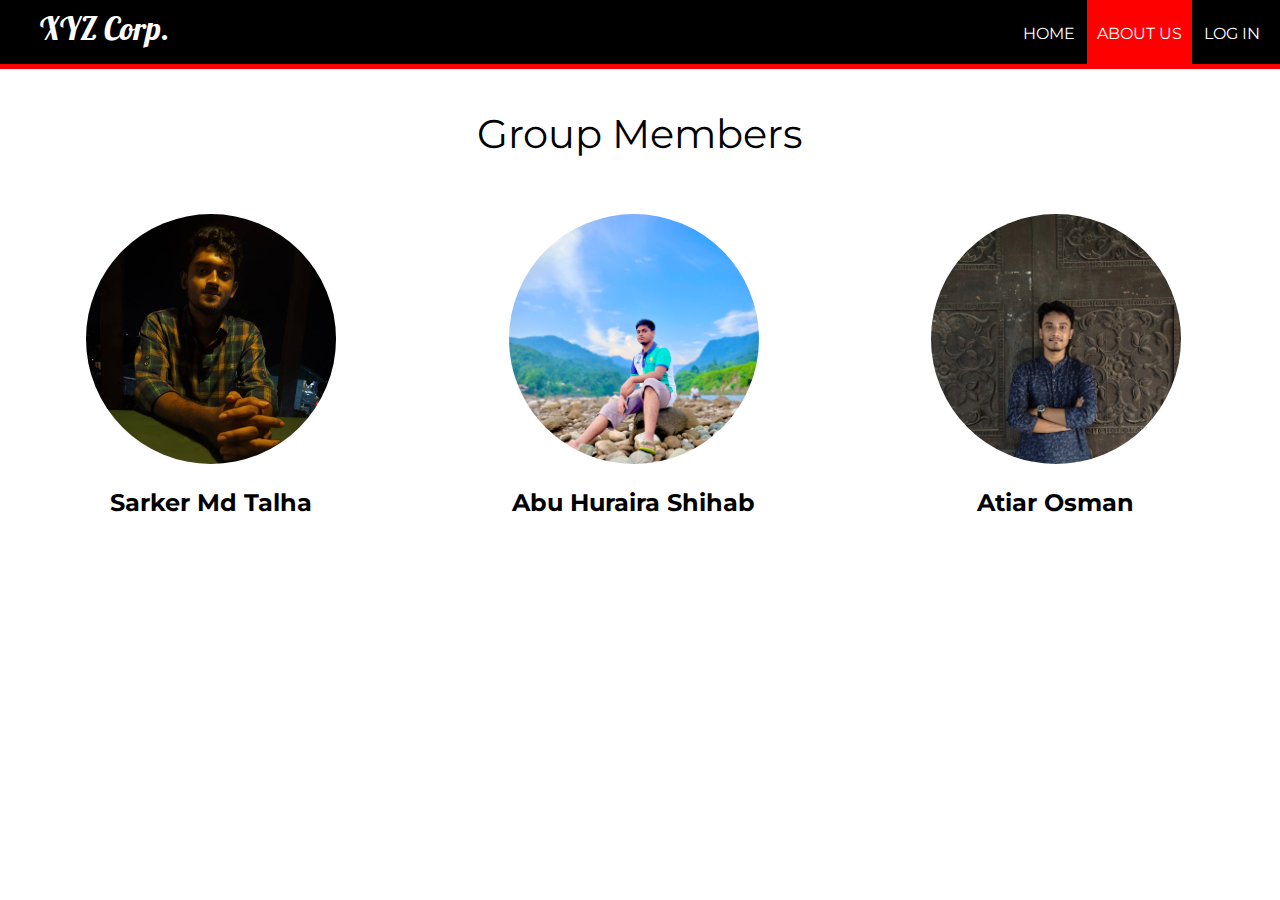
<file: CSE370 Project/Aboutus.html>
<!DOCTYPE html>
<html>

<head>
    <title>About Us | ABC Corporation</title>
    <link rel="stylesheet" type="text/css" href="style.css">
    <link href="https://fonts.googleapis.com/css?family=Lobster|Montserrat" rel="stylesheet">
</head>

<body>
    <header>
        <nav>
            <h1>XYZ Corp.</h1>
            <ul id="navli">
                <li><a class="homeblack" href="index.html">HOME</a></li>
                <li><a class="homered" href="aboutus.html">ABOUT US</a></li>
                <li><a class="homeblack" href="elogin.html">LOG IN</a></li>
            </ul>
        </nav>
    </header>
    <div class="divider"></div>

    <p style="font-family: Montserrat ; text-align: center; font-size: 40px">Group Members</p>

    <div style="float: left; width: 33%">

        <p style="text-align: center;"><img src="talha.jpg" alt="Avatar" style="width:250px"></p>
        <h2 style="text-align: center; font-family:Montserrat ">Sarker Md Talha</h2>

    </div>

    <div style="float: left; width: 33%">

        <p style="text-align: center;"><img src="Huraira.jpg" alt="Avatar" style="width:250px"></p>
        <h2 style="text-align: center; font-family:Montserrat ">Abu Huraira Shihab</h2>

    </div>

    <div style="float: left; width: 33%">

        <p style="text-align: center;"><img src="atiar.jpg" alt="Avatar" style="width:250px"></p>
        <h2 style="text-align: center; font-family:Montserrat ">Atiar Osman</h2>

    </div>

    </div>


</body>

</html>
</file>
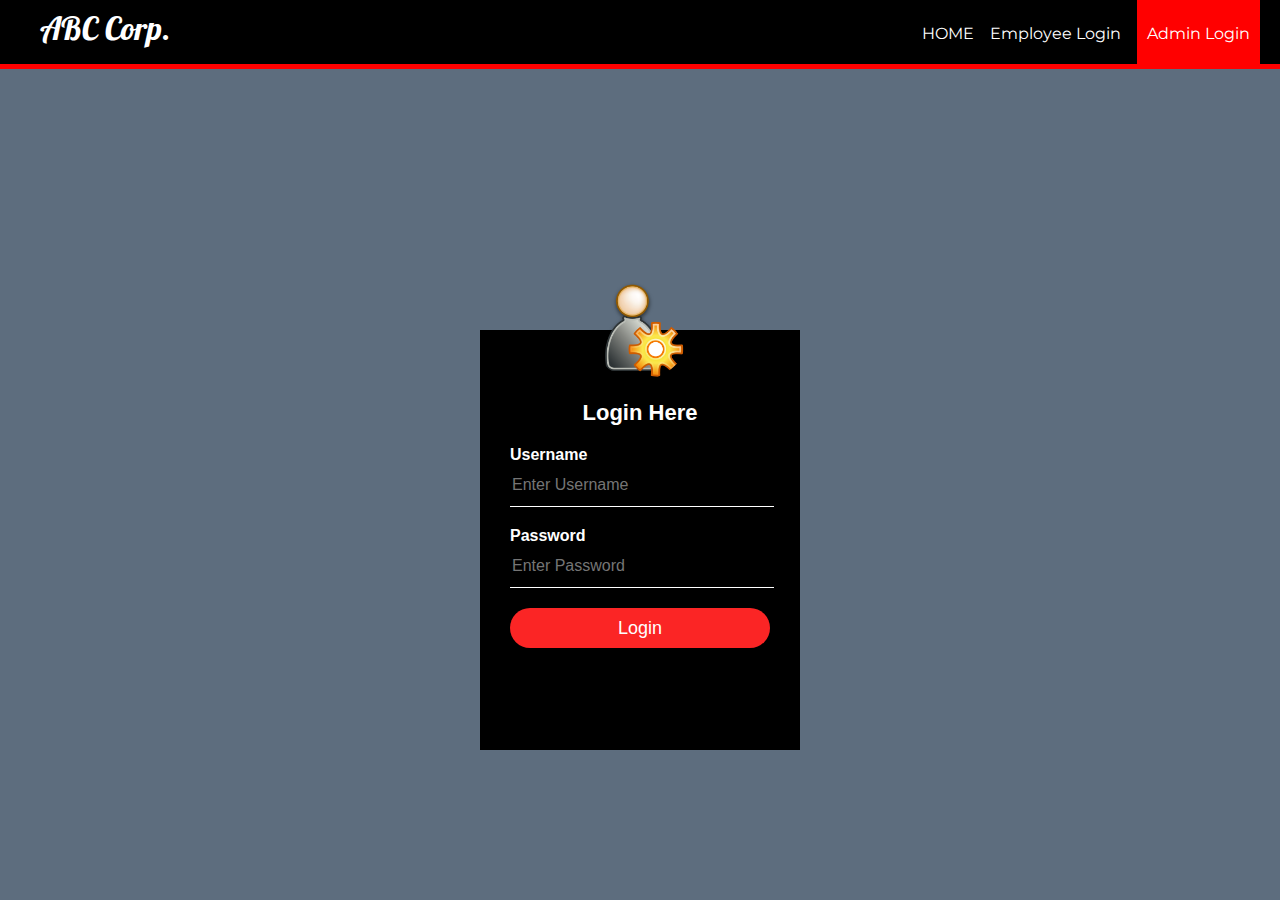
<file: CSE370 Project/alogin.html>
<!DOCTYPE html>
<html>

<head>
    <title>Log In | ABC Corporation</title>
    <link rel="stylesheet" type="text/css" href="stylelogin.css">
</head>

<body>
    <header>
        <nav>
            <h1>ABC Corp.</h1>
            <ul id="navli">
                <li><a class="homeblack" href="index.html">HOME</a></li>
                <li><a class="homeblack" href="elogin.html">Employee Login</a></li>
                <li><a class="homered" href="alogin.html">Admin Login</a></li>

            </ul>
        </nav>
    </header>
    <div class="divider"></div>

    <div class="loginbox">
        <img src="admin.png" height="350" width="300" class="avatar">
        <h1>Login Here</h1>
        <form action="aprocess.php" method="POST">
            <p>Username</p>
            <input type="text" name="uid" placeholder="Enter Username" required="required">
            <p>Password</p>
            <input type="password" name="apwd" placeholder="Enter Password" required="required">
            <input type="submit" name="login-submit" value="Login">

        </form>

    </div>
</body>

</html>
</file>
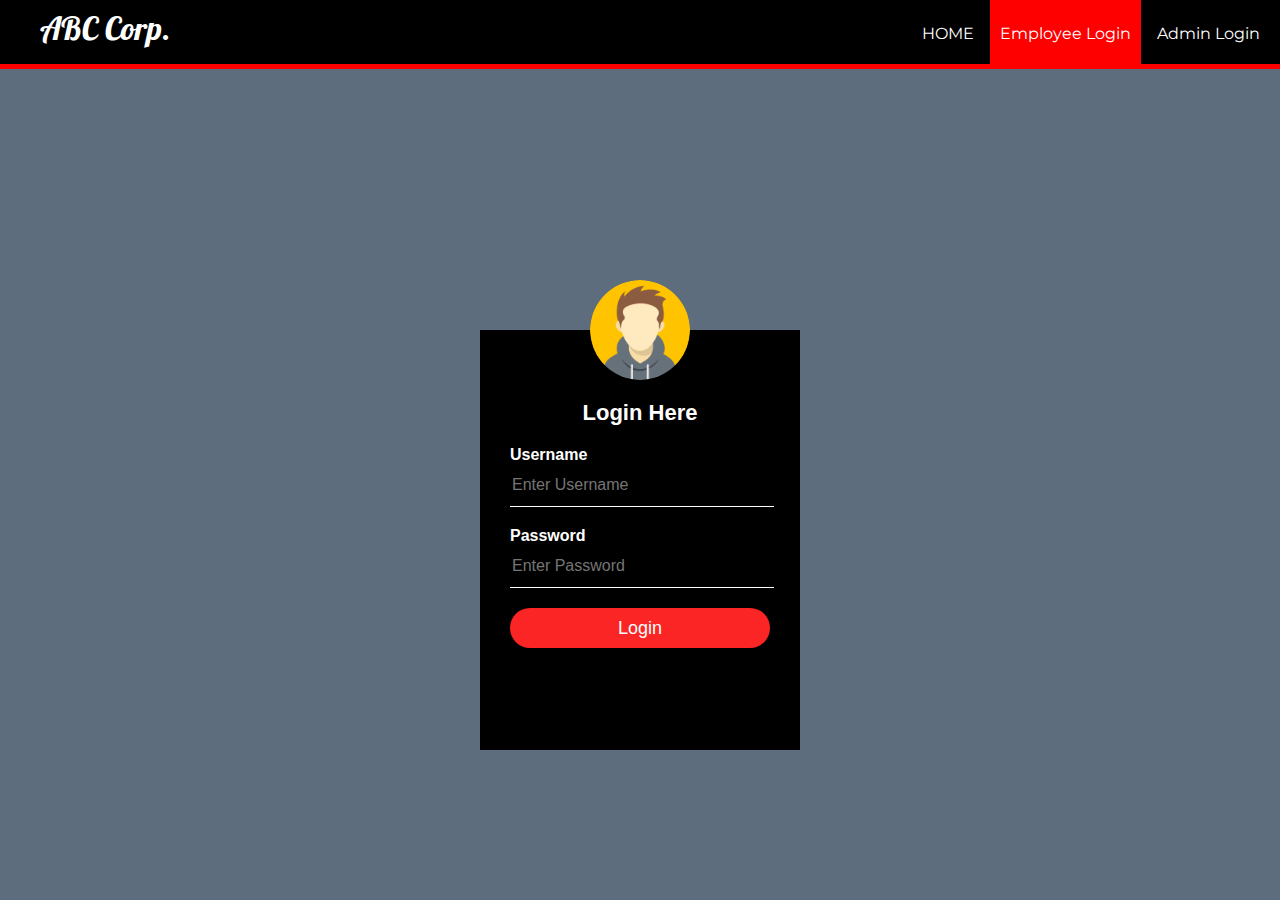
<file: CSE370 Project/elogin.html>
<!DOCTYPE html>
<html>

<head>
    <title>Log In | ABC Corporation</title>
    <link rel="stylesheet" type="text/css" href="stylelogin.css">
</head>

<body>
    <header>
        <nav>
            <h1>ABC Corp.</h1>
            <ul id="navli">
                <li><a class="homeblack" href="index.html">HOME</a></li>
                <li><a class="homered" href="elogin.html">Employee Login</a></li>
                <li><a class="homeblack" href="alogin.html">Admin Login</a></li>



            </ul>
        </nav>
    </header>
    <div class="divider"></div>

    <div class="loginbox">
        <img src="avatar.png" height="350" width="300" class="avatar">
        <h1>Login Here</h1>
        <form action="eprocess.php" method="POST">
            <p>Username</p>
            <input type="text" name="mailuid" placeholder="Enter Username" required="required">
            <p>Password</p>
            <input type="password" name="pwd" placeholder="Enter Password" required="required">
            <input type="submit" name="login-submit" value="Login">

        </form>

    </div>


</body>

</html>
</file>
<file: CSE370 Project/style.css>
@import url('https://fonts.googleapis.com/css?family=Lobster');
@import url('https://fonts.googleapis.com/css?family=Montserrat:400,700');

body {
    margin: 0px;
}

header {
    background: black;
    color: white;
    padding: 8px 20px 6px 40px;
    height: 50px;
}

header h1 {
    display: inline;
    font-family: 'Lobster', cursive;
    font-weight: 400;
    font-size: 32px;
    float: left;
    margin-top: 0px;
    margin-right: 10px;
}

nav ul {
    display: inline;
    padding: 0px;
    float: right;
}

nav ul li {
    display: inline-block;
    list-style-type: none;
    color: white;
    float: left;
    margin-left: 12px;


}

nav ul li a {
    color: white;
    text-decoration: none;
}


nav ul ul {
    display: none;
    position: absolute;
}

#navli ul li ul:hovar {
    visibility: visible;
    display: block;
}





#navli {
    font-family: 'Montserrat', sans-serif;
}

.homered {
    background-color: red;
    padding: 30px 10px 22px 10px;
}

.divider {
    background-color: red;
    height: 5px;
}

.homeblack:hover {
    background-color: blue;
    padding: 30px 10px 21px 10px;

}

#divimg {

    background-repeat: no-repeat;
    background-size: cover;
    background-image: url('../images/back.jpg');
    padding: 0px;
    margin: 10px;
    height: 100%;
    width: 100%;
}


#registration {
    padding: 2px 2px 2px 2px;
    text-align: center;
    background-color: #F0FFFF;
    height: 100%;
    width: auto;
    background-position: center;
}

#textField {
    width: 350px;
    height: 50px;
    padding: 5px;
    border-radius: 5px;
    font-family: 'Montserrat', sans-serif;
}


#gender {
    font-family: 'Montserrat', sans-serif;
}

#sub {
    width: 350px;
    height: 50px;
    padding: 5px;
    border-radius: 5px;
    outline: 0px;
    background-color: #0c6996;
}

.table-emp {
    padding: 5px;
    height: auto;
    width: 100%;
    font-family: 'Montserrat', sans-serif;
    text-align: center;
    background-color: #4CAF50;
}

.table-emp tr th {
    background-color: #4CAF50;
    color: white;
}



.simple-form1 {
    margin-left: 10px;
    padding: 2px 2px 2px 2px;
    text-align: center;
    background-color: #F0FFFF;
    height: auto;
    width: auto;
    background-position: center;

}



.leavetable {
    width: 100%;
    height: auto;
}

#textField {
    width: 350px;
    height: 50px;
    padding: 5px;
    border-radius: 5px;
    font-family: 'Montserrat', sans-serif;
}



.info {
    margin-left: 10px;
    padding: 100px;
}



.h2 {
    font-family: 'Montserrat', sans-serif;
}

img {
    border-radius: 50%;
}
</file>
<file: CSE370 Project/stylelogin.css>
@import url('https://fonts.googleapis.com/css?family=Lobster');
@import url('https://fonts.googleapis.com/css?family=Montserrat:400,700');

body {
    margin: 0;
    padding: 0;
    background-color: #5D6D7E;
    background-size: cover;
    background-position: center;
    font-family: sans-serif;
}

header {
    background: black;
    color: white;
    padding: 8px 20px 6px 40px;
    height: 50px;
}

header h1 {
    display: inline;
    font-family: 'Lobster', cursive;
    font-weight: 400;
    font-size: 32px;
    float: left;
    margin-top: 0px;
    margin-right: 10px;
}

nav ul {
    display: inline;
    padding: 0px;
    float: right;
}

nav ul li {
    display: inline-block;
    list-style-type: none;
    color: white;
    float: none;
    margin-left: 12px;


}

nav ul li a {
    color: white;
    text-decoration: none;
}


nav ul ul {
    display: none;
    position: absolute;
}

#navli ul li ul:hovar {
    visibility: visible;
    display: block;
}





#navli {
    font-family: 'Montserrat', sans-serif;
}

.homered {
    background-color: red;
    padding: 30px 10px 22px 10px;
}

.divider {
    background-color: red;
    height: 5px;
}

.homeblack:hover {
    background-color: blue;
    padding: 30px 10px 21px 10px;

}

#divimg {

    background-repeat: no-repeat;
    background-size: cover;
    background-image: url('../images/back.jpg');
    padding: 0px;
    margin: 0px;
    height: 100%;
    width: 100%;
}


.loginbox {
    width: 320px;
    height: 420px;
    background: #000;
    color: #fff;
    top: 60%;
    left: 50%;
    position: absolute;
    transform: translate(-50%, -50%);
    box-sizing: border-box;
    padding: 70px 30px;
}

.avatar {
    width: 100px;
    height: 100px;
    border-radius: 50%;
    position: absolute;
    top: -50px;
    left: calc(50% - 50px);
}

h1 {
    margin: 0;
    padding: 0 0 20px;
    text-align: center;
    font-size: 22px;
}

.loginbox p {
    margin: 0;
    padding: 0;
    font-weight: bold;
}

.loginbox input {
    width: 100%;
    margin-bottom: 20px;
}

.loginbox input[type="text"],
input[type="password"] {
    border: none;
    border-bottom: 1px solid #fff;
    background: transparent;
    outline: none;
    height: 40px;
    color: #fff;
    font-size: 16px;
}

.loginbox input[type="submit"] {
    border: none;
    outline: none;
    height: 40px;
    background: #fb2525;
    color: #fff;
    font-size: 18px;
    border-radius: 20px;
}

.loginbox input[type="submit"]:hover {
    cursor: pointer;
    background: #ffc107;
    color: #000;
}

.loginbox a {
    text-decoration: none;
    font-size: 12px;
    line-height: 20px;
    color: darkgrey;
}

.loginbox a:hover {
    color: #ffc107;
}
</file>
